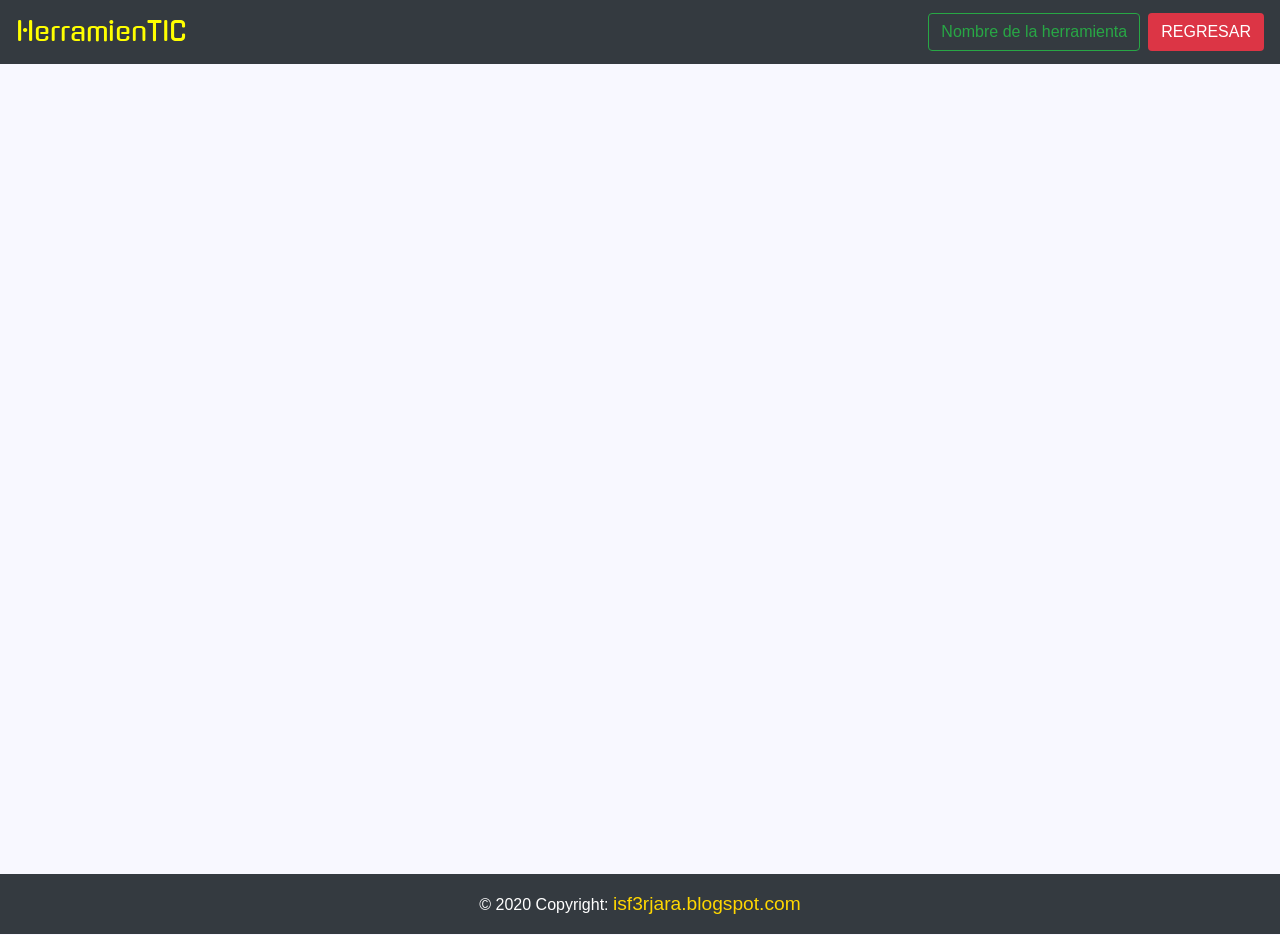
<file: plantilla.html>
<!doctype html>
<html lang="en">
    <head>
        <!-- Required meta tags -->
        <meta charset="utf-8">
        <meta name="viewport" content="width=device-width, initial-scale=1, shrink-to-fit=no">

        <!-- Bootstrap CSS -->
        <link rel="stylesheet" href="https://stackpath.bootstrapcdn.com/bootstrap/4.3.1/css/bootstrap.min.css" integrity="sha384-ggOyR0iXCbMQv3Xipma34MD+dH/1fQ784/j6cY/iJTQUOhcWr7x9JvoRxT2MZw1T" crossorigin="anonymous">
        
        <!--SWEETALERT CSS-->
        <link rel="stylesheet" href="../css/sweetalert.css">

        <!-- Main CCS-->
        <link rel="stylesheet" href="../css/main.css">

        <title>HerramienTIC</title>
    </head>

    <body>
        
        <!-- INICIO DE NAV HERRAMIENTIC -->
        <nav class="navbar bg-dark text-white">
            <a class="navbar-brand">HerramienTIC</a>
            
            <div class="form-inline">
                <button class="btn ml-2 btn-outline-success" > 
                    Nombre de la herramienta
                </button>

                <button class="btn ml-2 bg-danger text-white" id="returnBtn">
                    REGRESAR
                </button>
            </div>               
        </nav>
        <!-- FIN DE NAV HERRAMIENTIC -->

         <!-- CONTENIDO PRINCIPAL -->
         <div class="container content-main">
            
        </div>
        <!-- FIN DEL CONTENIDO PRINCIPAL -->


        <!-- INICIO DEL FOOTER -->
        <footer class="page-footer  bg-dark text-white">
            <div class="footer-copyright font-small py-3  text-center"> 
                © 2020 Copyright:
                <a href="https://isf3rjara.blogspot.com/" target="_blank">
                    isf3rjara.blogspot.com
                </a>
            </div>
        </footer>
        <!-- FIN  DEL FOOTER -->


        <!-- JavaScript -->

        <!-- jQuery -->
        <script src="https://code.jquery.com/jquery-3.3.1.slim.min.js" integrity="sha384-q8i/X+965DzO0rT7abK41JStQIAqVgRVzpbzo5smXKp4YfRvH+8abtTE1Pi6jizo" crossorigin="anonymous"></script>

        <!-- Popper JS -->
        <script src="https://cdnjs.cloudflare.com/ajax/libs/popper.js/1.14.7/umd/popper.min.js" integrity="sha384-UO2eT0CpHqdSJQ6hJty5KVphtPhzWj9WO1clHTMGa3JDZwrnQq4sF86dIHNDz0W1" crossorigin="anonymous"></script>

        <!-- Boostrap JS-->
        <script src="https://stackpath.bootstrapcdn.com/bootstrap/4.3.1/js/bootstrap.min.js" integrity="sha384-JjSmVgyd0p3pXB1rRibZUAYoIIy6OrQ6VrjIEaFf/nJGzIxFDsf4x0xIM+B07jRM" crossorigin="anonymous"></script>

        <!--SWEET ALERT JS-->
        <script src="../js/sweetalert.js"></script>

        <!-- Main JS-->
        <script src="../js/main.js"></script>

    </body>
</html>
</file>
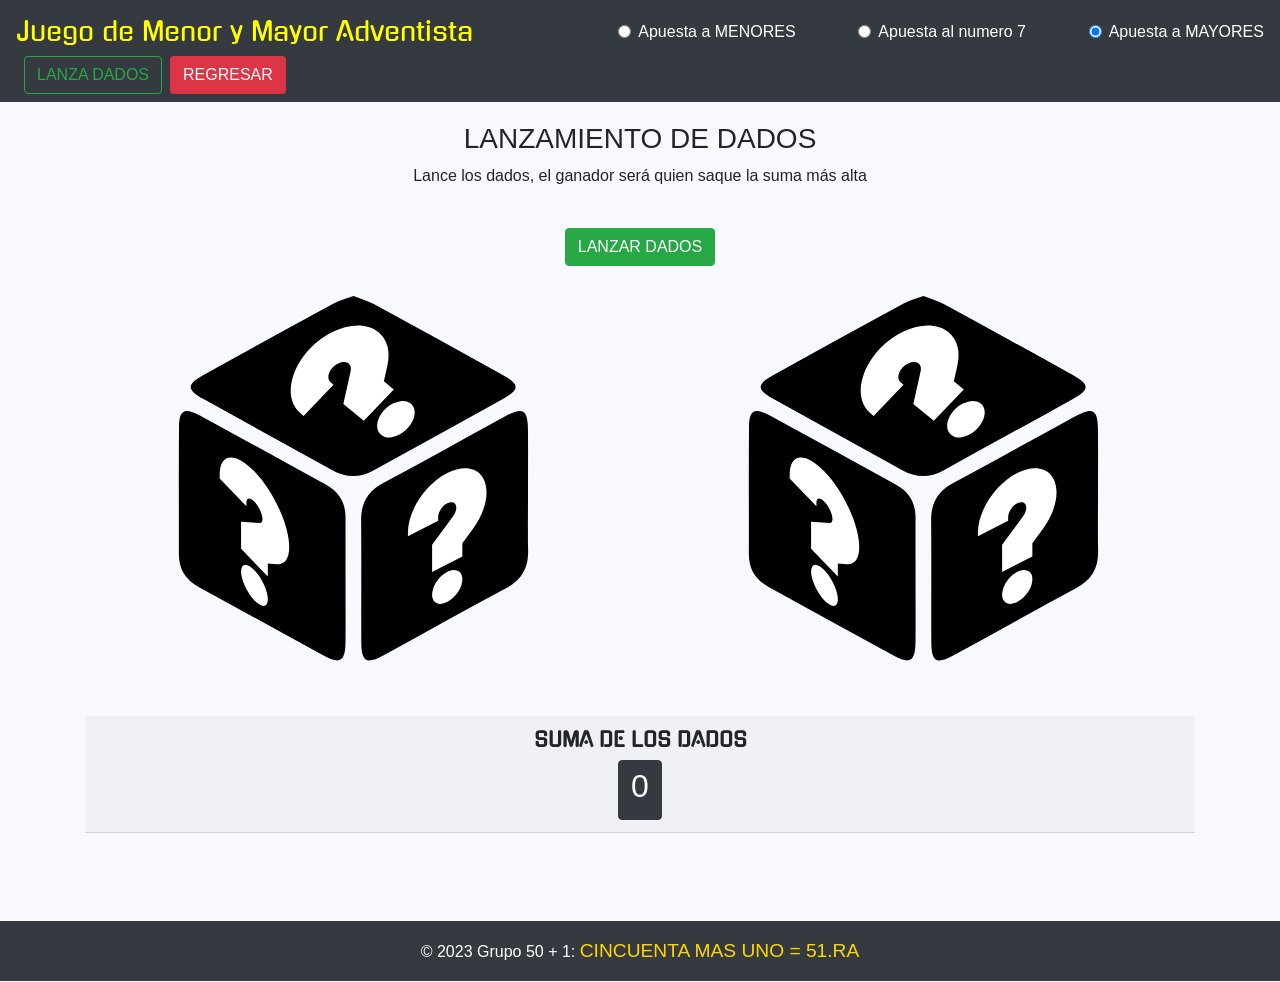
<file: main/dados.html>
<!doctype html>
<html lang="en">
    <head>
        <!-- Required meta tags -->
        <meta charset="utf-8">
        <meta name="viewport" content="width=device-width, initial-scale=1, shrink-to-fit=no">

        <!-- Bootstrap CSS -->
        <link rel="stylesheet" href="https://stackpath.bootstrapcdn.com/bootstrap/4.3.1/css/bootstrap.min.css" integrity="sha384-ggOyR0iXCbMQv3Xipma34MD+dH/1fQ784/j6cY/iJTQUOhcWr7x9JvoRxT2MZw1T" crossorigin="anonymous">
        
        <!--SWEETALERT CSS-->
        <link rel="stylesheet" href="../css/sweetalert.css">

        <!-- Main CCS-->
        <link rel="stylesheet" href="../css/main.css">

        <link rel="stylesheet" href="../css/dados.css">

        <title>La casa Gana</title>
    </head>

    <body>
        
        <!-- INICIO DE NAV HERRAMIENTIC -->
        <nav class="navbar bg-dark text-white">
            <a class="navbar-brand">Juego de Menor y Mayor Adventista</a>
            <div class="form-check">                
              </div>
              <div class="form-check">
                <input class="form-check-input" type="radio" name="flexRadioDefault" id="flexRadioDefault1">
                <label class="form-check-label" for="flexRadioDefault1">
                  Apuesta a MENORES
                </label>
              </div>
              <div class="form-check">
                <input class="form-check-input" type="radio" name="flexRadioDefault" id="flexRadioDefault2" checked>
                <label class="form-check-label" for="flexRadioDefault2">
                  Apuesta al numero 7 
                </label>
              </div>
              <div class="form-check">
                <input class="form-check-input" type="radio" name="flexRadioDefault" id="flexRadioDefault2" checked>
                <label class="form-check-label" for="flexRadioDefault2">
                  Apuesta a MAYORES
                </label>
              </div>
            
            <div class="form-inline">
                <button class="btn ml-2 btn-outline-success" > 
                    LANZA DADOS
                </button>

                <button class="btn ml-2 bg-danger text-white" id="returnBtn">
                    REGRESAR
                </button>
            </div>               
        </nav>
        <!-- FIN DE NAV HERRAMIENTIC -->

         <!-- CONTENIDO PRINCIPAL -->
         <div class="container content-main">
            <div class="row justify-content-center text-center">
                <div class="col-12 ">
                    <h3>LANZAMIENTO DE DADOS</h3>                
                </div>
                
                <div class="col-12">
                    <p>Lance los dados, el ganador será quien saque la suma más alta</p>
                </div>
            </div>
            
            <div class="row justify-content-center text-center my-4">
                <button class="btn btn-success" onclick="lanzardados()">
                    LANZAR DADOS
                </button>
            </div>
            <div class="row">
                <div class="col-6 text-center">
                    <img src="./../img/dados/rand.svg" class="dado" id="ImgDado1">
                </div>
                <div class="col-6 text-center">
                    <img src="./../img/dados/rand.svg" class="dado" id="ImgDado2">
                </div>
            </div>

            <div class="row">
                <div class="col-12 text-center">
                    <div class="card-header my-5">
                        <h5><b>SUMA DE LOS DADOS</b></h5>
                        <button class="btn btn-dark white-text">
                            <h2 id="SumaDados">0</h2>
                        </button>
                    </div>
                </div>
            </div>

        </div>
        <!-- FIN DEL CONTENIDO PRINCIPAL -->


        <!-- INICIO DEL FOOTER -->
        <footer class="page-footer  bg-dark text-white">
            <div class="footer-copyright font-small py-3  text-center"> 
                © 2023 Grupo 50 + 1:
                <a href="https://isf3rjara.blogspot.com/" target="_blank">
                      CINCUENTA MAS UNO = 51.RA
                </a>
            </div>
        </footer>
        <!-- FIN  DEL FOOTER -->


        <!-- JavaScript -->

        <!-- jQuery 3.1.0 -->
        <script src="https://code.jquery.com/jquery-3.1.0.js"></script>

        
        <!-- Popper JS -->
        <script src="https://cdnjs.cloudflare.com/ajax/libs/popper.js/1.14.7/umd/popper.min.js" integrity="sha384-UO2eT0CpHqdSJQ6hJty5KVphtPhzWj9WO1clHTMGa3JDZwrnQq4sF86dIHNDz0W1" crossorigin="anonymous"></script>

        <!-- Boostrap JS-->
        <script src="https://stackpath.bootstrapcdn.com/bootstrap/4.3.1/js/bootstrap.min.js" integrity="sha384-JjSmVgyd0p3pXB1rRibZUAYoIIy6OrQ6VrjIEaFf/nJGzIxFDsf4x0xIM+B07jRM" crossorigin="anonymous"></script>

        <!--SWEET ALERT JS-->
        <script src="../js/sweetalert.js"></script>

        <!-- Main JS-->
        <script src="../js/main.js"></script>

        <script src="../js/dados.js"></script>

    </body>
</html>

<!--<div>
    <input class="form-check-input" type="radio" name="flexRadioDefault" id="flexRadioDefault1">
    <label class="form-check-label" for="flexRadioDefault1">
      Menor
    </label>
  </div>
  <div class="form-check">
    <input class="form-check-input" type="radio" name="flexRadioDefault" id="flexRadioDefault2" checked>
    <label class="form-check-label" for="flexRadioDefault2">
      Casa
      <div class="form-check">
        <input class="form-check-input" type="radio" name="flexRadioDefault" id="flexRadioDefault2" checked>
        <label class="form-check-label" for="flexRadioDefault2">
          Mayor
    </label>
</div>!-->
</file>
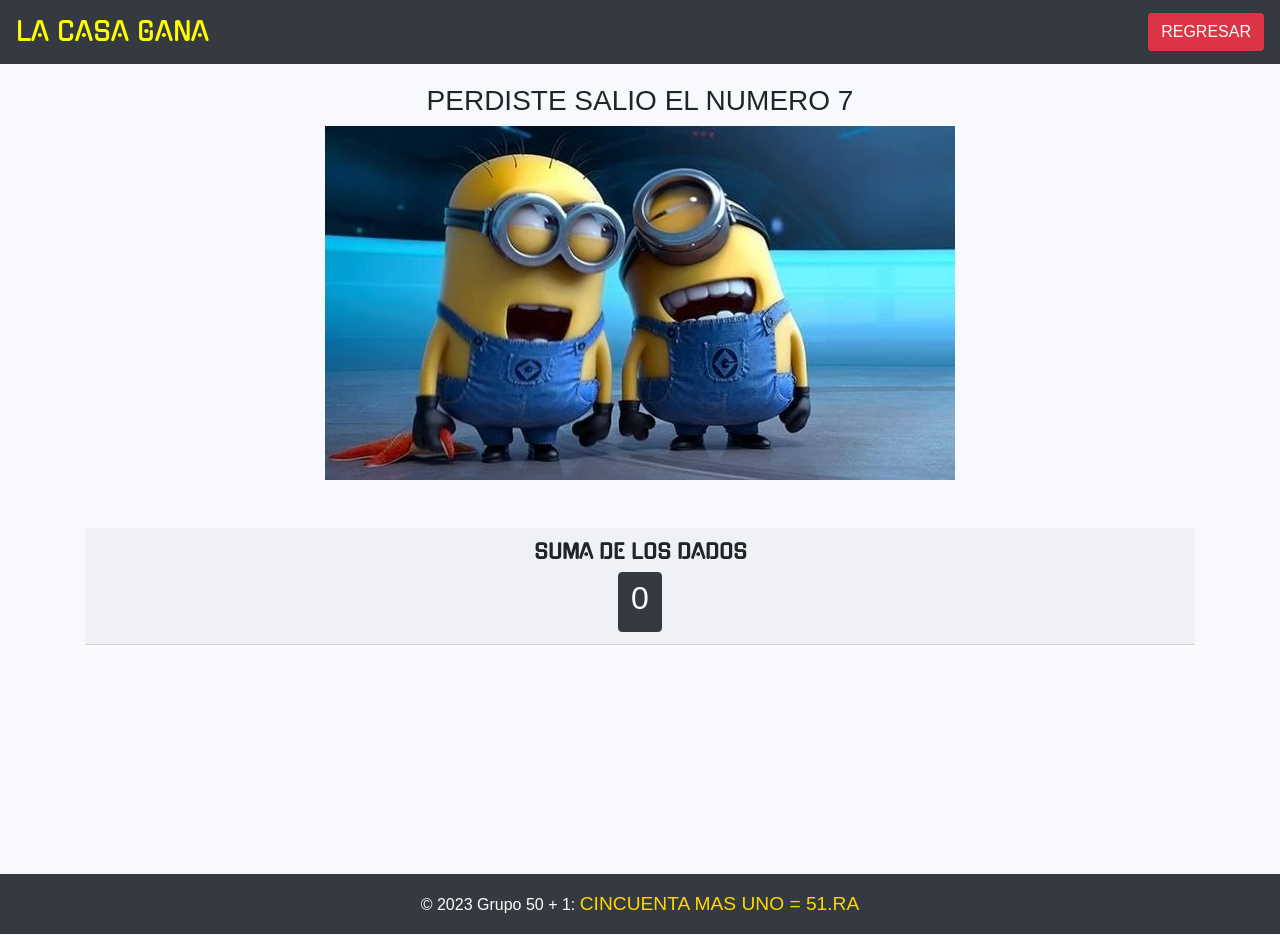
<file: main/dados1.html>
<!doctype html>
<html lang="en">
    <head>
        <!-- Required meta tags -->
        <meta charset="utf-8">
        <meta name="viewport" content="width=device-width, initial-scale=1, shrink-to-fit=no">

        <!-- Bootstrap CSS -->
        <link rel="stylesheet" href="https://stackpath.bootstrapcdn.com/bootstrap/4.3.1/css/bootstrap.min.css" integrity="sha384-ggOyR0iXCbMQv3Xipma34MD+dH/1fQ784/j6cY/iJTQUOhcWr7x9JvoRxT2MZw1T" crossorigin="anonymous">
        
        <!--SWEETALERT CSS-->
        <link rel="stylesheet" href="../css/sweetalert.css">

        <!-- Main CCS-->
        <link rel="stylesheet" href="../css/main.css">

        <link rel="stylesheet" href="../css/dados.css">

        <title>La casa Gana</title>
    </head>

    <body>
        
        <!-- INICIO DE NAV HERRAMIENTIC -->
        <nav class="navbar bg-dark text-white">
            <a class="navbar-brand">LA CASA GANA</a>
            <div class="form-check">
                
              </div>
            
            

                <button class="btn ml-2 bg-danger text-white" id="returnBtn">
                  REGRESAR
                </button>
            </div>               
        </nav>
        <!-- FIN DE NAV HERRAMIENTIC -->

         <!-- CONTENIDO PRINCIPAL -->
         <div class="container content-main">
            <div class="row justify-content-center text-center">
                <div class="col-12 ">
                    <h3>PERDISTE SALIO EL NUMERO 7</h3> 
                    <img src="./../img/minion.jpg" >               
                </div>
            </div>
            
            
            <div class="row">
                <div class="col-12 text-center">
                    <div class="card-header my-5">
                        <h5><b>SUMA DE LOS DADOS</b></h5>
                        <button class="btn btn-dark white-text">
                            <h2 id="SumaDados">0</h2>
                        </button>
                    </div>
                </div>
            </div>

            

        </div>
        <!-- FIN DEL CONTENIDO PRINCIPAL -->


        <!-- INICIO DEL FOOTER -->
        <footer class="page-footer  bg-dark text-white">
            <div class="footer-copyright font-small py-3  text-center"> 
                © 2023 Grupo 50 + 1:
                <a href="https://isf3rjara.blogspot.com/" target="_blank">
                      CINCUENTA MAS UNO = 51.RA
                </a>
            </div>
        </footer>
        <!-- FIN  DEL FOOTER -->


        <!-- JavaScript -->

        <!-- jQuery 3.1.0 -->
        <script src="https://code.jquery.com/jquery-3.1.0.js"></script>

        
        <!-- Popper JS -->
        <script src="https://cdnjs.cloudflare.com/ajax/libs/popper.js/1.14.7/umd/popper.min.js" integrity="sha384-UO2eT0CpHqdSJQ6hJty5KVphtPhzWj9WO1clHTMGa3JDZwrnQq4sF86dIHNDz0W1" crossorigin="anonymous"></script>

        <!-- Boostrap JS-->
        <script src="https://stackpath.bootstrapcdn.com/bootstrap/4.3.1/js/bootstrap.min.js" integrity="sha384-JjSmVgyd0p3pXB1rRibZUAYoIIy6OrQ6VrjIEaFf/nJGzIxFDsf4x0xIM+B07jRM" crossorigin="anonymous"></script>

        <!--SWEET ALERT JS-->
        <script src="../js/sweetalert.js"></script>

        <!-- Main JS-->
        <script src="../js/main.js"></script>

        <script src="../js/dados.js"></script>

    </body>
</html>

<!--<div>
    <input class="form-check-input" type="radio" name="flexRadioDefault" id="flexRadioDefault1">
    <label class="form-check-label" for="flexRadioDefault1">
      Menor
    </label>
  </div>
  <div class="form-check">
    <input class="form-check-input" type="radio" name="flexRadioDefault" id="flexRadioDefault2" checked>
    <label class="form-check-label" for="flexRadioDefault2">
      Casa
      <div class="form-check">
        <input class="form-check-input" type="radio" name="flexRadioDefault" id="flexRadioDefault2" checked>
        <label class="form-check-label" for="flexRadioDefault2">
          Mayor
    </label>
</div>!-->
</file>
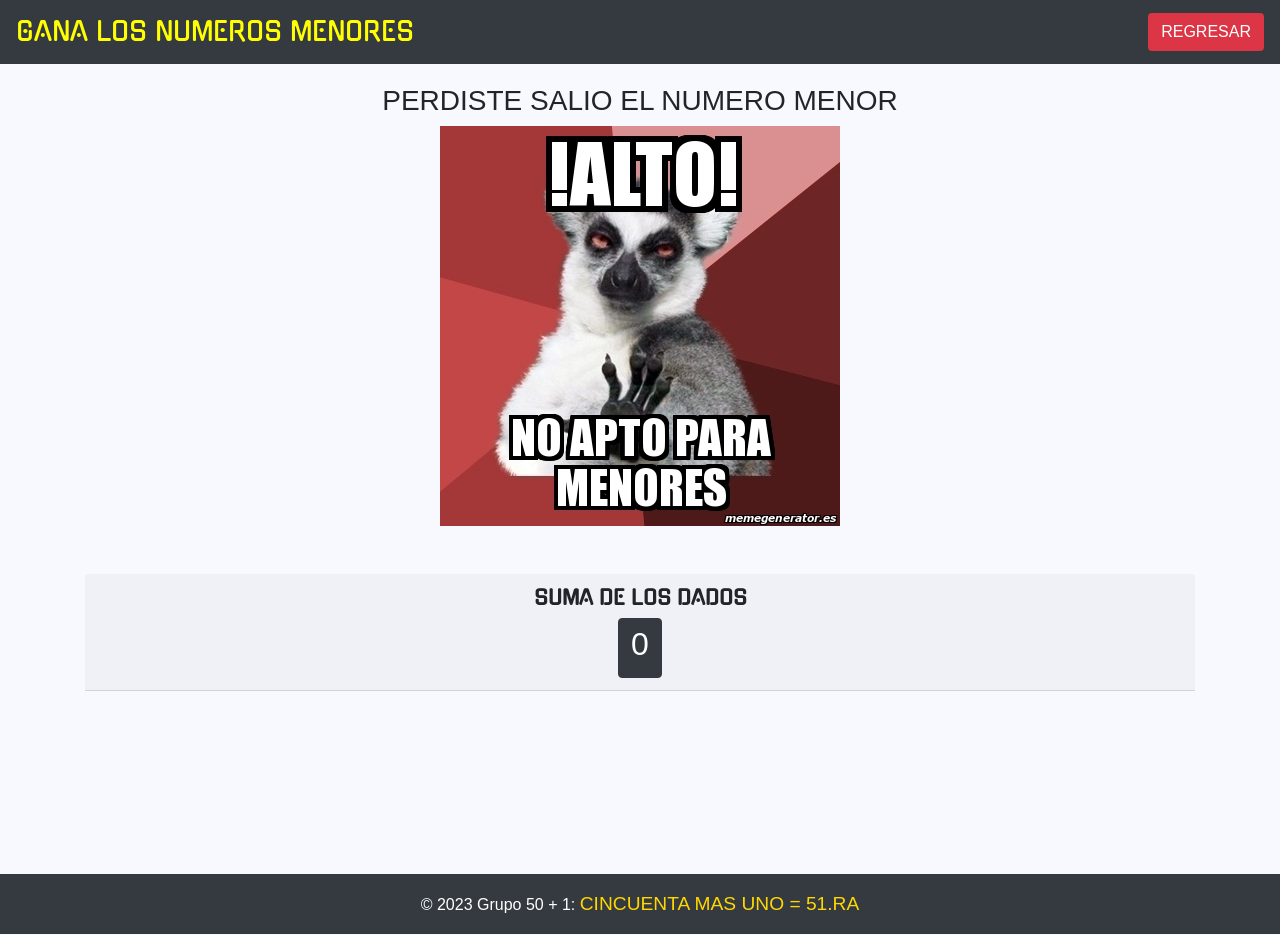
<file: main/dados2.html>
<!doctype html>
<html lang="en">
    <head>
        <!-- Required meta tags -->
        <meta charset="utf-8">
        <meta name="viewport" content="width=device-width, initial-scale=1, shrink-to-fit=no">

        <!-- Bootstrap CSS -->
        <link rel="stylesheet" href="https://stackpath.bootstrapcdn.com/bootstrap/4.3.1/css/bootstrap.min.css" integrity="sha384-ggOyR0iXCbMQv3Xipma34MD+dH/1fQ784/j6cY/iJTQUOhcWr7x9JvoRxT2MZw1T" crossorigin="anonymous">
        
        <!--SWEETALERT CSS-->
        <link rel="stylesheet" href="../css/sweetalert.css">

        <!-- Main CCS-->
        <link rel="stylesheet" href="../css/main.css">

        <link rel="stylesheet" href="../css/dados.css">

        <title>GANA LOS NUMEROS MENORES</title>
    </head>

    <body>
        
        <!-- INICIO DE NAV HERRAMIENTIC -->
        <nav class="navbar bg-dark text-white">
            <a class="navbar-brand">GANA LOS NUMEROS MENORES</a>
            <div class="form-check">
                
              </div>
            
            

                <button class="btn ml-2 bg-danger text-white" id="returnBtn">
                  REGRESAR
                </button>
            </div>               
        </nav>
        <!-- FIN DE NAV HERRAMIENTIC -->

         <!-- CONTENIDO PRINCIPAL -->
         <div class="container content-main">
            <div class="row justify-content-center text-center">
                <div class="col-12 ">
                    <h3>PERDISTE SALIO EL NUMERO MENOR</h3> 
                    <img src="./../img/menor.jpg" >               
                </div>
            </div>
            
            
            <div class="row">
              <div class="col-12 text-center">
                  <div class="card-header my-5">
                      <h5><b>SUMA DE LOS DADOS</b></h5>
                      <button class="btn btn-dark white-text">
                          <h2 id="SumaDados">0</h2>
                      </button>
                  </div>
              </div>
          </div>

            

        </div>
        <!-- FIN DEL CONTENIDO PRINCIPAL -->


        <!-- INICIO DEL FOOTER -->
        <footer class="page-footer  bg-dark text-white">
            <div class="footer-copyright font-small py-3  text-center"> 
                © 2023 Grupo 50 + 1:
                <a href="https://isf3rjara.blogspot.com/" target="_blank">
                      CINCUENTA MAS UNO = 51.RA
                </a>
            </div>
        </footer>
        <!-- FIN  DEL FOOTER -->


        <!-- JavaScript -->

        <!-- jQuery 3.1.0 -->
        <script src="https://code.jquery.com/jquery-3.1.0.js"></script>

        
        <!-- Popper JS -->
        <script src="https://cdnjs.cloudflare.com/ajax/libs/popper.js/1.14.7/umd/popper.min.js" integrity="sha384-UO2eT0CpHqdSJQ6hJty5KVphtPhzWj9WO1clHTMGa3JDZwrnQq4sF86dIHNDz0W1" crossorigin="anonymous"></script>

        <!-- Boostrap JS-->
        <script src="https://stackpath.bootstrapcdn.com/bootstrap/4.3.1/js/bootstrap.min.js" integrity="sha384-JjSmVgyd0p3pXB1rRibZUAYoIIy6OrQ6VrjIEaFf/nJGzIxFDsf4x0xIM+B07jRM" crossorigin="anonymous"></script>

        <!--SWEET ALERT JS-->
        <script src="../js/sweetalert.js"></script>

        <!-- Main JS-->
        <script src="../js/main.js"></script>

        <script src="../js/dados.js"></script>

    </body>
</html>

<!--<div>
    <input class="form-check-input" type="radio" name="flexRadioDefault" id="flexRadioDefault1">
    <label class="form-check-label" for="flexRadioDefault1">
      Menor
    </label>
  </div>
  <div class="form-check">
    <input class="form-check-input" type="radio" name="flexRadioDefault" id="flexRadioDefault2" checked>
    <label class="form-check-label" for="flexRadioDefault2">
      Casa
      <div class="form-check">
        <input class="form-check-input" type="radio" name="flexRadioDefault" id="flexRadioDefault2" checked>
        <label class="form-check-label" for="flexRadioDefault2">
          Mayor
    </label>
</div>!-->
</file>
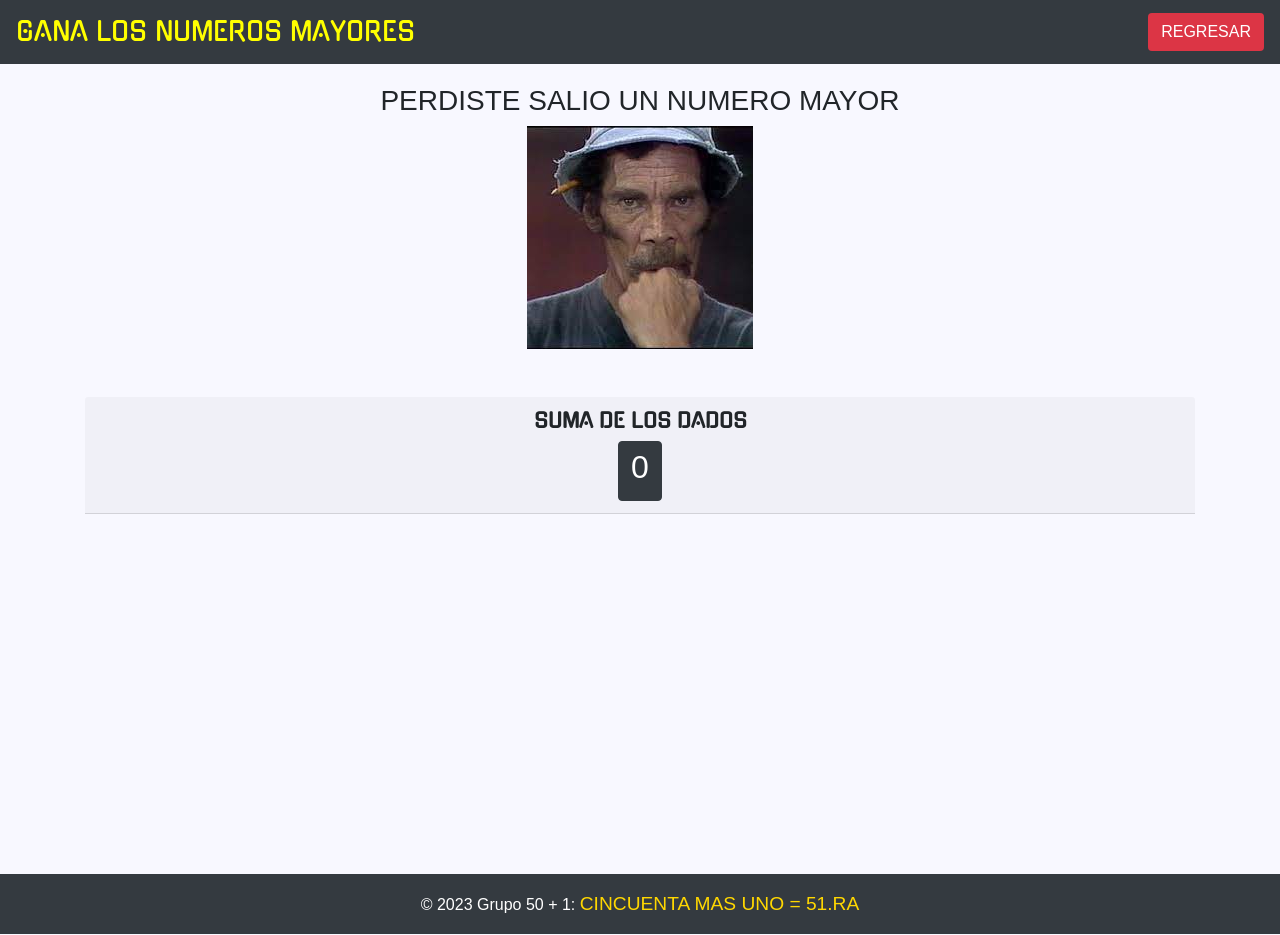
<file: main/dados3.html>
<!doctype html>
<html lang="en">
    <head>
        <!-- Required meta tags -->
        <meta charset="utf-8">
        <meta name="viewport" content="width=device-width, initial-scale=1, shrink-to-fit=no">

        <!-- Bootstrap CSS -->
        <link rel="stylesheet" href="https://stackpath.bootstrapcdn.com/bootstrap/4.3.1/css/bootstrap.min.css" integrity="sha384-ggOyR0iXCbMQv3Xipma34MD+dH/1fQ784/j6cY/iJTQUOhcWr7x9JvoRxT2MZw1T" crossorigin="anonymous">
        
        <!--SWEETALERT CSS-->
        <link rel="stylesheet" href="../css/sweetalert.css">

        <!-- Main CCS-->
        <link rel="stylesheet" href="../css/main.css">

        <link rel="stylesheet" href="../css/dados.css">

        <title>GANA LOS NUMEROS MAYORES</title>
    </head>

    <body>
        
        <!-- INICIO DE NAV HERRAMIENTIC -->
        <nav class="navbar bg-dark text-white">
            <a class="navbar-brand">GANA LOS NUMEROS MAYORES</a>
            <div class="form-check">
                
              </div>
            
            

                <button class="btn ml-2 bg-danger text-white" id="returnBtn">
                  REGRESAR
                </button>
            </div>               
        </nav>
        <!-- FIN DE NAV HERRAMIENTIC -->

         <!-- CONTENIDO PRINCIPAL -->
         <div class="container content-main">
            <div class="row justify-content-center text-center">
                <div class="col-12 ">
                    <h3>PERDISTE SALIO UN NUMERO MAYOR</h3> 
                    <img src="./../img/mayores.jpeg" >               
                </div>
            </div>
            
            
            <div class="row">
              <div class="col-12 text-center">
                  <div class="card-header my-5">
                      <h5><b>SUMA DE LOS DADOS</b></h5>
                      <button class="btn btn-dark white-text">
                          <h2 id="SumaDados">0</h2>
                      </button>
                  </div>
              </div>
          </div>

            

        </div>
        <!-- FIN DEL CONTENIDO PRINCIPAL -->


        <!-- INICIO DEL FOOTER -->
        <footer class="page-footer  bg-dark text-white">
            <div class="footer-copyright font-small py-3  text-center"> 
                © 2023 Grupo 50 + 1:
                <a href="https://isf3rjara.blogspot.com/" target="_blank">
                      CINCUENTA MAS UNO = 51.RA
                </a>
            </div>
        </footer>
        <!-- FIN  DEL FOOTER -->


        <!-- JavaScript -->

        <!-- jQuery 3.1.0 -->
        <script src="https://code.jquery.com/jquery-3.1.0.js"></script>

        
        <!-- Popper JS -->
        <script src="https://cdnjs.cloudflare.com/ajax/libs/popper.js/1.14.7/umd/popper.min.js" integrity="sha384-UO2eT0CpHqdSJQ6hJty5KVphtPhzWj9WO1clHTMGa3JDZwrnQq4sF86dIHNDz0W1" crossorigin="anonymous"></script>

        <!-- Boostrap JS-->
        <script src="https://stackpath.bootstrapcdn.com/bootstrap/4.3.1/js/bootstrap.min.js" integrity="sha384-JjSmVgyd0p3pXB1rRibZUAYoIIy6OrQ6VrjIEaFf/nJGzIxFDsf4x0xIM+B07jRM" crossorigin="anonymous"></script>

        <!--SWEET ALERT JS-->
        <script src="../js/sweetalert.js"></script>

        <!-- Main JS-->
        <script src="../js/main.js"></script>

        <script src="../js/dados.js"></script>

    </body>
</html>

<!--<div>
    <input class="form-check-input" type="radio" name="flexRadioDefault" id="flexRadioDefault1">
    <label class="form-check-label" for="flexRadioDefault1">
      Menor
    </label>
  </div>
  <div class="form-check">
    <input class="form-check-input" type="radio" name="flexRadioDefault" id="flexRadioDefault2" checked>
    <label class="form-check-label" for="flexRadioDefault2">
      Casa
      <div class="form-check">
        <input class="form-check-input" type="radio" name="flexRadioDefault" id="flexRadioDefault2" checked>
        <label class="form-check-label" for="flexRadioDefault2">
          Mayor
    </label>
</div>!-->
</file>
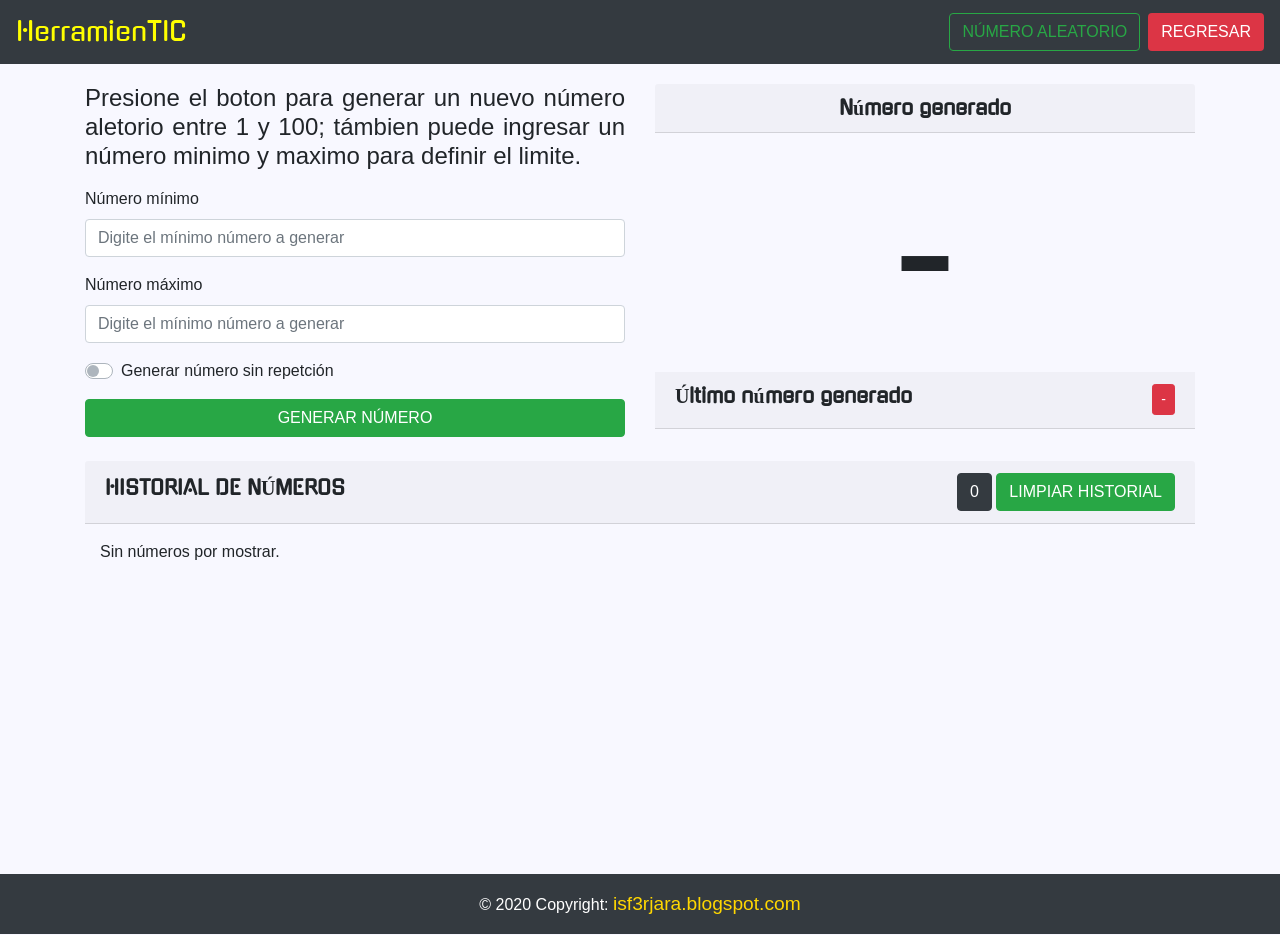
<file: main/num-aleatorio.html>
<!doctype html>
<html lang="en">
    <head>
        <!-- Required meta tags -->
        <meta charset="utf-8">
        <meta name="viewport" content="width=device-width, initial-scale=1, shrink-to-fit=no">

        <!-- Bootstrap CSS -->
        <link rel="stylesheet" href="https://stackpath.bootstrapcdn.com/bootstrap/4.3.1/css/bootstrap.min.css" integrity="sha384-ggOyR0iXCbMQv3Xipma34MD+dH/1fQ784/j6cY/iJTQUOhcWr7x9JvoRxT2MZw1T" crossorigin="anonymous">

        <!--SWEETALERT CSS-->
        <link rel="stylesheet" href="../css/sweetalert.css">
        
        <!-- Main CCS-->
        <link rel="stylesheet" href="../css/main.css">
        <link rel="stylesheet" href="../css/num-aleatorio.css">

        <title>HerramienTIC | Aleatorio</title>
    </head>

    <body>        
        <!-- INICIO DE NAV HERRAMIENTIC -->
        <nav class="navbar bg-dark text-white">
            <a class="navbar-brand">HerramienTIC</a>
            
            <div class="form-inline">
                <button class="btn ml-2 btn-outline-success" > 
                    NÚMERO ALEATORIO
                </button>

                <button class="btn ml-2 bg-danger text-white" id="returnBtn">
                    REGRESAR
                </button>
            </div>   

        </nav>
        <!-- FIN DE NAV HERRAMIENTIC -->

        <!-- CONTENIDO PRINCIPAL -->
        <div class="container content-main">
                    
            <div class="row justify-content-center">
                <div class="col-sm-12 col-md-6">
                    <h4 class="text-justify">
                        Presione el boton para generar un nuevo número aletorio entre 1 y 100; támbien puede ingresar un número minimo y maximo para definir el limite.
                    </h4>
                    <div class="mt-3">
                        <form id="FormAleatorio">

                            <div class="form-group">
                                <label for="MinInput">Número mínimo</label>
                                <input type="text" class="form-control" id="MinInput" aria-describedby="emailHelp" onkeypress="return soloNumeros(event); " placeholder="Digite el mínimo número a generar">                          
                            </div>

                            <div class="form-group">
                                <label for="MaxInput">Número máximo</label>
                                <input type="text" class="form-control" id="MaxInput" aria-describedby="emailHelp" onkeypress="return soloNumeros(event); " placeholder="Digite el mínimo número a generar" >                          
                            </div>

                            <div class="custom-control custom-switch form-group form-check">
                                <input type="checkbox" class="custom-control-input" id="SinRepetir">
                                <label class="custom-control-label" for="SinRepetir">Generar número sin repetción</label>
                            </div>                            

                            <button type="submit" class="btn btn-success btn-block">GENERAR NÚMERO</button>

                        </form>
                    </div>
                </div>

                <div class="col-sm-12 col-md-6">
                    
                    <h5 class="card-header text-center">
                        <b>Número generado</b>
                    </h5>
                    
                    <div class="div text-center">
                        <h1 id="NumGen">
                            -
                        </h1>
                    </div>

                    <div class="card-header d-flex justify-content-between align-items-center">
                        <h5><b>Último número generado</b></h5>
                        <button class="btn btn-danger btn-sm" id="HistoialNum" > - </button>
                    </div>
                </div>

                <div class="col-12 col-sm-12 my-4">
                    <div class="card-header d-flex justify-content-between align-items-center ">
                        <h5 class="">
                            <b>HISTORIAL DE NÚMEROS</b>
                        </h5>
                        <div>
                            <button class="btn btn-dark" id="CantHistory">0</button>
                            <button onclick="reset()" class="btn btn-success">LIMPIAR HISTORIAL</button>
                        </div>
                    </div>
                    
                    <div class="container mt-3" id="historial">
                        Sin números por mostrar.
                    </div>
                </div>
            </div>

        </div>
        <!-- FIN DEL CONTENIDO PRINCIPAL -->


        <!-- INICIO DEL FOOTER -->
        <footer class="page-footer  bg-dark text-white">
            <div class="footer-copyright font-small py-3  text-center"> 
                © 2020 Copyright:
                <a href="https://isf3rjara.blogspot.com/" target="_blank">
                    isf3rjara.blogspot.com
                </a>
            </div>
        </footer>
        <!-- FIN  DEL FOOTER -->


        <!-- JavaScript -->

        <!-- jQuery -->
        <script src="https://code.jquery.com/jquery-3.3.1.slim.min.js" integrity="sha384-q8i/X+965DzO0rT7abK41JStQIAqVgRVzpbzo5smXKp4YfRvH+8abtTE1Pi6jizo" crossorigin="anonymous"></script>

        <!-- Boostrap JS-->
        <script src="https://stackpath.bootstrapcdn.com/bootstrap/4.3.1/js/bootstrap.min.js" integrity="sha384-JjSmVgyd0p3pXB1rRibZUAYoIIy6OrQ6VrjIEaFf/nJGzIxFDsf4x0xIM+B07jRM" crossorigin="anonymous"></script>

        <!-- Popper JS -->
        <script src="https://cdnjs.cloudflare.com/ajax/libs/popper.js/1.14.7/umd/popper.min.js" integrity="sha384-UO2eT0CpHqdSJQ6hJty5KVphtPhzWj9WO1clHTMGa3JDZwrnQq4sF86dIHNDz0W1" crossorigin="anonymous"></script>        

        <!--SWEETALERT JS-->
        <script src="../js/sweetalert.js"></script>

        <!-- Main JS-->
        <script src="../js/main.js"></script>
        <script src="../js/num-aleatorio.js"></script>

    </body>
</html>
</file>
<file: css/sweetalert.css>
.swal2-popup.swal2-toast {
    flex-direction: row;
    align-items: center;
    width: auto;
    padding: 0.625em;
    overflow-y: hidden;
    background: #fff;
    box-shadow: 0 0 0.625em #d9d9d9;
  }
  .swal2-popup.swal2-toast .swal2-header {
    flex-direction: row;
  }
  .swal2-popup.swal2-toast .swal2-title {
    flex-grow: 1;
    justify-content: flex-start;
    margin: 0 0.6em;
    font-size: 1em;
  }
  .swal2-popup.swal2-toast .swal2-footer {
    margin: 0.5em 0 0;
    padding: 0.5em 0 0;
    font-size: 0.8em;
  }
  .swal2-popup.swal2-toast .swal2-close {
    position: static;
    width: 0.8em;
    height: 0.8em;
    line-height: 0.8;
  }
  .swal2-popup.swal2-toast .swal2-content {
    justify-content: flex-start;
    font-size: 1em;
  }
  .swal2-popup.swal2-toast .swal2-icon {
    width: 2em;
    min-width: 2em;
    height: 2em;
    margin: 0;
  }
  .swal2-popup.swal2-toast .swal2-icon .swal2-icon-content {
    display: flex;
    align-items: center;
    font-size: 1.8em;
    font-weight: bold;
  }
  @media all and (-ms-high-contrast: none), (-ms-high-contrast: active) {
    .swal2-popup.swal2-toast .swal2-icon .swal2-icon-content {
      font-size: 0.25em;
    }
  }
  .swal2-popup.swal2-toast .swal2-icon.swal2-success .swal2-success-ring {
    width: 2em;
    height: 2em;
  }
  .swal2-popup.swal2-toast .swal2-icon.swal2-error [class^=swal2-x-mark-line] {
    top: 0.875em;
    width: 1.375em;
  }
  .swal2-popup.swal2-toast .swal2-icon.swal2-error [class^=swal2-x-mark-line][class$=left] {
    left: 0.3125em;
  }
  .swal2-popup.swal2-toast .swal2-icon.swal2-error [class^=swal2-x-mark-line][class$=right] {
    right: 0.3125em;
  }
  .swal2-popup.swal2-toast .swal2-actions {
    flex-basis: auto !important;
    width: auto;
    height: auto;
    margin: 0 0.3125em;
  }
  .swal2-popup.swal2-toast .swal2-styled {
    margin: 0 0.3125em;
    padding: 0.3125em 0.625em;
    font-size: 1em;
  }
  .swal2-popup.swal2-toast .swal2-styled:focus {
    box-shadow: 0 0 0 1px #fff, 0 0 0 3px rgba(50, 100, 150, 0.4);
  }
  .swal2-popup.swal2-toast .swal2-success {
    border-color: #a5dc86;
  }
  .swal2-popup.swal2-toast .swal2-success [class^=swal2-success-circular-line] {
    position: absolute;
    width: 1.6em;
    height: 3em;
    transform: rotate(45deg);
    border-radius: 50%;
  }
  .swal2-popup.swal2-toast .swal2-success [class^=swal2-success-circular-line][class$=left] {
    top: -0.8em;
    left: -0.5em;
    transform: rotate(-45deg);
    transform-origin: 2em 2em;
    border-radius: 4em 0 0 4em;
  }
  .swal2-popup.swal2-toast .swal2-success [class^=swal2-success-circular-line][class$=right] {
    top: -0.25em;
    left: 0.9375em;
    transform-origin: 0 1.5em;
    border-radius: 0 4em 4em 0;
  }
  .swal2-popup.swal2-toast .swal2-success .swal2-success-ring {
    width: 2em;
    height: 2em;
  }
  .swal2-popup.swal2-toast .swal2-success .swal2-success-fix {
    top: 0;
    left: 0.4375em;
    width: 0.4375em;
    height: 2.6875em;
  }
  .swal2-popup.swal2-toast .swal2-success [class^=swal2-success-line] {
    height: 0.3125em;
  }
  .swal2-popup.swal2-toast .swal2-success [class^=swal2-success-line][class$=tip] {
    top: 1.125em;
    left: 0.1875em;
    width: 0.75em;
  }
  .swal2-popup.swal2-toast .swal2-success [class^=swal2-success-line][class$=long] {
    top: 0.9375em;
    right: 0.1875em;
    width: 1.375em;
  }
  .swal2-popup.swal2-toast .swal2-success.swal2-icon-show .swal2-success-line-tip {
    -webkit-animation: swal2-toast-animate-success-line-tip 0.75s;
            animation: swal2-toast-animate-success-line-tip 0.75s;
  }
  .swal2-popup.swal2-toast .swal2-success.swal2-icon-show .swal2-success-line-long {
    -webkit-animation: swal2-toast-animate-success-line-long 0.75s;
            animation: swal2-toast-animate-success-line-long 0.75s;
  }
  .swal2-popup.swal2-toast.swal2-show {
    -webkit-animation: swal2-toast-show 0.5s;
            animation: swal2-toast-show 0.5s;
  }
  .swal2-popup.swal2-toast.swal2-hide {
    -webkit-animation: swal2-toast-hide 0.1s forwards;
            animation: swal2-toast-hide 0.1s forwards;
  }
  
  .swal2-container {
    display: flex;
    position: fixed;
    z-index: 1060;
    top: 0;
    right: 0;
    bottom: 0;
    left: 0;
    flex-direction: row;
    align-items: center;
    justify-content: center;
    padding: 0.625em;
    overflow-x: hidden;
    transition: background-color 0.1s;
    -webkit-overflow-scrolling: touch;
  }
  .swal2-container.swal2-backdrop-show, .swal2-container.swal2-noanimation {
    background: rgba(0, 0, 0, 0.4);
  }
  .swal2-container.swal2-backdrop-hide {
    background: transparent !important;
  }
  .swal2-container.swal2-top {
    align-items: flex-start;
  }
  .swal2-container.swal2-top-start, .swal2-container.swal2-top-left {
    align-items: flex-start;
    justify-content: flex-start;
  }
  .swal2-container.swal2-top-end, .swal2-container.swal2-top-right {
    align-items: flex-start;
    justify-content: flex-end;
  }
  .swal2-container.swal2-center {
    align-items: center;
  }
  .swal2-container.swal2-center-start, .swal2-container.swal2-center-left {
    align-items: center;
    justify-content: flex-start;
  }
  .swal2-container.swal2-center-end, .swal2-container.swal2-center-right {
    align-items: center;
    justify-content: flex-end;
  }
  .swal2-container.swal2-bottom {
    align-items: flex-end;
  }
  .swal2-container.swal2-bottom-start, .swal2-container.swal2-bottom-left {
    align-items: flex-end;
    justify-content: flex-start;
  }
  .swal2-container.swal2-bottom-end, .swal2-container.swal2-bottom-right {
    align-items: flex-end;
    justify-content: flex-end;
  }
  .swal2-container.swal2-bottom > :first-child, .swal2-container.swal2-bottom-start > :first-child, .swal2-container.swal2-bottom-left > :first-child, .swal2-container.swal2-bottom-end > :first-child, .swal2-container.swal2-bottom-right > :first-child {
    margin-top: auto;
  }
  .swal2-container.swal2-grow-fullscreen > .swal2-modal {
    display: flex !important;
    flex: 1;
    align-self: stretch;
    justify-content: center;
  }
  .swal2-container.swal2-grow-row > .swal2-modal {
    display: flex !important;
    flex: 1;
    align-content: center;
    justify-content: center;
  }
  .swal2-container.swal2-grow-column {
    flex: 1;
    flex-direction: column;
  }
  .swal2-container.swal2-grow-column.swal2-top, .swal2-container.swal2-grow-column.swal2-center, .swal2-container.swal2-grow-column.swal2-bottom {
    align-items: center;
  }
  .swal2-container.swal2-grow-column.swal2-top-start, .swal2-container.swal2-grow-column.swal2-center-start, .swal2-container.swal2-grow-column.swal2-bottom-start, .swal2-container.swal2-grow-column.swal2-top-left, .swal2-container.swal2-grow-column.swal2-center-left, .swal2-container.swal2-grow-column.swal2-bottom-left {
    align-items: flex-start;
  }
  .swal2-container.swal2-grow-column.swal2-top-end, .swal2-container.swal2-grow-column.swal2-center-end, .swal2-container.swal2-grow-column.swal2-bottom-end, .swal2-container.swal2-grow-column.swal2-top-right, .swal2-container.swal2-grow-column.swal2-center-right, .swal2-container.swal2-grow-column.swal2-bottom-right {
    align-items: flex-end;
  }
  .swal2-container.swal2-grow-column > .swal2-modal {
    display: flex !important;
    flex: 1;
    align-content: center;
    justify-content: center;
  }
  .swal2-container.swal2-no-transition {
    transition: none !important;
  }
  .swal2-container:not(.swal2-top):not(.swal2-top-start):not(.swal2-top-end):not(.swal2-top-left):not(.swal2-top-right):not(.swal2-center-start):not(.swal2-center-end):not(.swal2-center-left):not(.swal2-center-right):not(.swal2-bottom):not(.swal2-bottom-start):not(.swal2-bottom-end):not(.swal2-bottom-left):not(.swal2-bottom-right):not(.swal2-grow-fullscreen) > .swal2-modal {
    margin: auto;
  }
  @media all and (-ms-high-contrast: none), (-ms-high-contrast: active) {
    .swal2-container .swal2-modal {
      margin: 0 !important;
    }
  }
  
  .swal2-popup {
    display: none;
    position: relative;
    box-sizing: border-box;
    flex-direction: column;
    justify-content: center;
    width: 32em;
    max-width: 100%;
    padding: 1.25em;
    border: none;
    border-radius: 0.3125em;
    background: #fff;
    font-family: inherit;
    font-size: 1rem;
  }
  .swal2-popup:focus {
    outline: none;
  }
  .swal2-popup.swal2-loading {
    overflow-y: hidden;
  }
  
  .swal2-header {
    display: flex;
    flex-direction: column;
    align-items: center;
  }
  
  .swal2-title {
    position: relative;
    max-width: 100%;
    margin: 0 0 0.4em;
    padding: 0;
    color: #595959;
    font-size: 1.875em;
    font-weight: 600;
    text-align: center;
    text-transform: none;
    word-wrap: break-word;
  }
  
  .swal2-actions {
    display: flex;
    z-index: 1;
    flex-wrap: wrap;
    align-items: center;
    justify-content: center;
    width: 100%;
    margin: 1.25em auto 0;
  }
  .swal2-actions:not(.swal2-loading) .swal2-styled[disabled] {
    opacity: 0.4;
  }
  .swal2-actions:not(.swal2-loading) .swal2-styled:hover {
    background-image: linear-gradient(rgba(0, 0, 0, 0.1), rgba(0, 0, 0, 0.1));
  }
  .swal2-actions:not(.swal2-loading) .swal2-styled:active {
    background-image: linear-gradient(rgba(0, 0, 0, 0.2), rgba(0, 0, 0, 0.2));
  }
  .swal2-actions.swal2-loading .swal2-styled.swal2-confirm {
    box-sizing: border-box;
    width: 2.5em;
    height: 2.5em;
    margin: 0.46875em;
    padding: 0;
    -webkit-animation: swal2-rotate-loading 1.5s linear 0s infinite normal;
            animation: swal2-rotate-loading 1.5s linear 0s infinite normal;
    border: 0.25em solid transparent;
    border-radius: 100%;
    border-color: transparent;
    background-color: transparent !important;
    color: transparent !important;
    cursor: default;
    -webkit-user-select: none;
       -moz-user-select: none;
        -ms-user-select: none;
            user-select: none;
  }
  .swal2-actions.swal2-loading .swal2-styled.swal2-cancel {
    margin-right: 30px;
    margin-left: 30px;
  }
  .swal2-actions.swal2-loading :not(.swal2-styled).swal2-confirm::after {
    content: "";
    display: inline-block;
    width: 15px;
    height: 15px;
    margin-left: 5px;
    -webkit-animation: swal2-rotate-loading 1.5s linear 0s infinite normal;
            animation: swal2-rotate-loading 1.5s linear 0s infinite normal;
    border: 3px solid #999999;
    border-radius: 50%;
    border-right-color: transparent;
    box-shadow: 1px 1px 1px #fff;
  }
  
  .swal2-styled {
    margin: 0.3125em;
    padding: 0.625em 2em;
    box-shadow: none;
    font-weight: 500;
  }
  .swal2-styled:not([disabled]) {
    cursor: pointer;
  }
  .swal2-styled.swal2-confirm {
    border: 0;
    border-radius: 0.25em;
    background: initial;
    background-color: #3085d6;
    color: #fff;
    font-size: 1.0625em;
  }
  .swal2-styled.swal2-cancel {
    border: 0;
    border-radius: 0.25em;
    background: initial;
    background-color: #aaa;
    color: #fff;
    font-size: 1.0625em;
  }
  .swal2-styled:focus {
    outline: none;
    box-shadow: 0 0 0 1px #fff, 0 0 0 3px rgba(50, 100, 150, 0.4);
  }
  .swal2-styled::-moz-focus-inner {
    border: 0;
  }
  
  .swal2-footer {
    justify-content: center;
    margin: 1.25em 0 0;
    padding: 1em 0 0;
    border-top: 1px solid #eee;
    color: #545454;
    font-size: 1em;
  }
  
  .swal2-timer-progress-bar-container {
    position: absolute;
    right: 0;
    bottom: 0;
    left: 0;
    height: 0.25em;
    overflow: hidden;
    border-bottom-right-radius: 0.3125em;
    border-bottom-left-radius: 0.3125em;
  }
  
  .swal2-timer-progress-bar {
    width: 100%;
    height: 0.25em;
    background: rgba(0, 0, 0, 0.2);
  }
  
  .swal2-image {
    max-width: 100%;
    margin: 1.25em auto;
  }
  
  .swal2-close {
    position: absolute;
    z-index: 2;
    top: 0;
    right: 0;
    align-items: center;
    justify-content: center;
    width: 1.2em;
    height: 1.2em;
    padding: 0;
    overflow: hidden;
    transition: color 0.1s ease-out;
    border: none;
    border-radius: 0;
    background: transparent;
    color: #cccccc;
    font-family: serif;
    font-size: 2.5em;
    line-height: 1.2;
    cursor: pointer;
  }
  .swal2-close:hover {
    transform: none;
    background: transparent;
    color: #f27474;
  }
  .swal2-close::-moz-focus-inner {
    border: 0;
  }
  
  .swal2-content {
    z-index: 1;
    justify-content: center;
    margin: 0;
    padding: 0;
    color: #545454;
    font-size: 1.125em;
    font-weight: normal;
    line-height: normal;
    text-align: center;
    word-wrap: break-word;
  }
  
  .swal2-input,
  .swal2-file,
  .swal2-textarea,
  .swal2-select,
  .swal2-radio,
  .swal2-checkbox {
    margin: 1em auto;
  }
  
  .swal2-input,
  .swal2-file,
  .swal2-textarea {
    box-sizing: border-box;
    width: 100%;
    transition: border-color 0.3s, box-shadow 0.3s;
    border: 1px solid #d9d9d9;
    border-radius: 0.1875em;
    background: inherit;
    box-shadow: inset 0 1px 1px rgba(0, 0, 0, 0.06);
    color: inherit;
    font-size: 1.125em;
  }
  .swal2-input.swal2-inputerror,
  .swal2-file.swal2-inputerror,
  .swal2-textarea.swal2-inputerror {
    border-color: #f27474 !important;
    box-shadow: 0 0 2px #f27474 !important;
  }
  .swal2-input:focus,
  .swal2-file:focus,
  .swal2-textarea:focus {
    border: 1px solid #b4dbed;
    outline: none;
    box-shadow: 0 0 3px #c4e6f5;
  }
  .swal2-input::-webkit-input-placeholder, .swal2-file::-webkit-input-placeholder, .swal2-textarea::-webkit-input-placeholder {
    color: #cccccc;
  }
  .swal2-input::-moz-placeholder, .swal2-file::-moz-placeholder, .swal2-textarea::-moz-placeholder {
    color: #cccccc;
  }
  .swal2-input:-ms-input-placeholder, .swal2-file:-ms-input-placeholder, .swal2-textarea:-ms-input-placeholder {
    color: #cccccc;
  }
  .swal2-input::-ms-input-placeholder, .swal2-file::-ms-input-placeholder, .swal2-textarea::-ms-input-placeholder {
    color: #cccccc;
  }
  .swal2-input::placeholder,
  .swal2-file::placeholder,
  .swal2-textarea::placeholder {
    color: #cccccc;
  }
  
  .swal2-range {
    margin: 1em auto;
    background: #fff;
  }
  .swal2-range input {
    width: 80%;
  }
  .swal2-range output {
    width: 20%;
    color: inherit;
    font-weight: 600;
    text-align: center;
  }
  .swal2-range input,
  .swal2-range output {
    height: 2.625em;
    padding: 0;
    font-size: 1.125em;
    line-height: 2.625em;
  }
  
  .swal2-input {
    height: 2.625em;
    padding: 0 0.75em;
  }
  .swal2-input[type=number] {
    max-width: 10em;
  }
  
  .swal2-file {
    background: inherit;
    font-size: 1.125em;
  }
  
  .swal2-textarea {
    height: 6.75em;
    padding: 0.75em;
  }
  
  .swal2-select {
    min-width: 50%;
    max-width: 100%;
    padding: 0.375em 0.625em;
    background: inherit;
    color: inherit;
    font-size: 1.125em;
  }
  
  .swal2-radio,
  .swal2-checkbox {
    align-items: center;
    justify-content: center;
    background: #fff;
    color: inherit;
  }
  .swal2-radio label,
  .swal2-checkbox label {
    margin: 0 0.6em;
    font-size: 1.125em;
  }
  .swal2-radio input,
  .swal2-checkbox input {
    margin: 0 0.4em;
  }
  
  .swal2-validation-message {
    display: none;
    align-items: center;
    justify-content: center;
    padding: 0.625em;
    overflow: hidden;
    background: #f0f0f0;
    color: #666666;
    font-size: 1em;
    font-weight: 300;
  }
  .swal2-validation-message::before {
    content: "!";
    display: inline-block;
    width: 1.5em;
    min-width: 1.5em;
    height: 1.5em;
    margin: 0 0.625em;
    border-radius: 50%;
    background-color: #f27474;
    color: #fff;
    font-weight: 600;
    line-height: 1.5em;
    text-align: center;
  }
  
  .swal2-icon {
    position: relative;
    box-sizing: content-box;
    justify-content: center;
    width: 5em;
    height: 5em;
    margin: 1.25em auto 1.875em;
    border: 0.25em solid transparent;
    border-radius: 50%;
    font-family: inherit;
    line-height: 5em;
    cursor: default;
    -webkit-user-select: none;
       -moz-user-select: none;
        -ms-user-select: none;
            user-select: none;
  }
  .swal2-icon .swal2-icon-content {
    display: flex;
    align-items: center;
    font-size: 3.75em;
  }
  .swal2-icon.swal2-error {
    border-color: #f27474;
    color: #f27474;
  }
  .swal2-icon.swal2-error .swal2-x-mark {
    position: relative;
    flex-grow: 1;
  }
  .swal2-icon.swal2-error [class^=swal2-x-mark-line] {
    display: block;
    position: absolute;
    top: 2.3125em;
    width: 2.9375em;
    height: 0.3125em;
    border-radius: 0.125em;
    background-color: #f27474;
  }
  .swal2-icon.swal2-error [class^=swal2-x-mark-line][class$=left] {
    left: 1.0625em;
    transform: rotate(45deg);
  }
  .swal2-icon.swal2-error [class^=swal2-x-mark-line][class$=right] {
    right: 1em;
    transform: rotate(-45deg);
  }
  .swal2-icon.swal2-error.swal2-icon-show {
    -webkit-animation: swal2-animate-error-icon 0.5s;
            animation: swal2-animate-error-icon 0.5s;
  }
  .swal2-icon.swal2-error.swal2-icon-show .swal2-x-mark {
    -webkit-animation: swal2-animate-error-x-mark 0.5s;
            animation: swal2-animate-error-x-mark 0.5s;
  }
  .swal2-icon.swal2-warning {
    border-color: #facea8;
    color: #f8bb86;
  }
  .swal2-icon.swal2-info {
    border-color: #9de0f6;
    color: #3fc3ee;
  }
  .swal2-icon.swal2-question {
    border-color: #c9dae1;
    color: #87adbd;
  }
  .swal2-icon.swal2-success {
    border-color: #a5dc86;
    color: #a5dc86;
  }
  .swal2-icon.swal2-success [class^=swal2-success-circular-line] {
    position: absolute;
    width: 3.75em;
    height: 7.5em;
    transform: rotate(45deg);
    border-radius: 50%;
  }
  .swal2-icon.swal2-success [class^=swal2-success-circular-line][class$=left] {
    top: -0.4375em;
    left: -2.0635em;
    transform: rotate(-45deg);
    transform-origin: 3.75em 3.75em;
    border-radius: 7.5em 0 0 7.5em;
  }
  .swal2-icon.swal2-success [class^=swal2-success-circular-line][class$=right] {
    top: -0.6875em;
    left: 1.875em;
    transform: rotate(-45deg);
    transform-origin: 0 3.75em;
    border-radius: 0 7.5em 7.5em 0;
  }
  .swal2-icon.swal2-success .swal2-success-ring {
    position: absolute;
    z-index: 2;
    top: -0.25em;
    left: -0.25em;
    box-sizing: content-box;
    width: 100%;
    height: 100%;
    border: 0.25em solid rgba(165, 220, 134, 0.3);
    border-radius: 50%;
  }
  .swal2-icon.swal2-success .swal2-success-fix {
    position: absolute;
    z-index: 1;
    top: 0.5em;
    left: 1.625em;
    width: 0.4375em;
    height: 5.625em;
    transform: rotate(-45deg);
  }
  .swal2-icon.swal2-success [class^=swal2-success-line] {
    display: block;
    position: absolute;
    z-index: 2;
    height: 0.3125em;
    border-radius: 0.125em;
    background-color: #a5dc86;
  }
  .swal2-icon.swal2-success [class^=swal2-success-line][class$=tip] {
    top: 2.875em;
    left: 0.8125em;
    width: 1.5625em;
    transform: rotate(45deg);
  }
  .swal2-icon.swal2-success [class^=swal2-success-line][class$=long] {
    top: 2.375em;
    right: 0.5em;
    width: 2.9375em;
    transform: rotate(-45deg);
  }
  .swal2-icon.swal2-success.swal2-icon-show .swal2-success-line-tip {
    -webkit-animation: swal2-animate-success-line-tip 0.75s;
            animation: swal2-animate-success-line-tip 0.75s;
  }
  .swal2-icon.swal2-success.swal2-icon-show .swal2-success-line-long {
    -webkit-animation: swal2-animate-success-line-long 0.75s;
            animation: swal2-animate-success-line-long 0.75s;
  }
  .swal2-icon.swal2-success.swal2-icon-show .swal2-success-circular-line-right {
    -webkit-animation: swal2-rotate-success-circular-line 4.25s ease-in;
            animation: swal2-rotate-success-circular-line 4.25s ease-in;
  }
  
  .swal2-progress-steps {
    align-items: center;
    margin: 0 0 1.25em;
    padding: 0;
    background: inherit;
    font-weight: 600;
  }
  .swal2-progress-steps li {
    display: inline-block;
    position: relative;
  }
  .swal2-progress-steps .swal2-progress-step {
    z-index: 20;
    width: 2em;
    height: 2em;
    border-radius: 2em;
    background: #3085d6;
    color: #fff;
    line-height: 2em;
    text-align: center;
  }
  .swal2-progress-steps .swal2-progress-step.swal2-active-progress-step {
    background: #3085d6;
  }
  .swal2-progress-steps .swal2-progress-step.swal2-active-progress-step ~ .swal2-progress-step {
    background: #add8e6;
    color: #fff;
  }
  .swal2-progress-steps .swal2-progress-step.swal2-active-progress-step ~ .swal2-progress-step-line {
    background: #add8e6;
  }
  .swal2-progress-steps .swal2-progress-step-line {
    z-index: 10;
    width: 2.5em;
    height: 0.4em;
    margin: 0 -1px;
    background: #3085d6;
  }
  
  [class^=swal2] {
    -webkit-tap-highlight-color: transparent;
  }
  
  .swal2-show {
    -webkit-animation: swal2-show 0.3s;
            animation: swal2-show 0.3s;
  }
  
  .swal2-hide {
    -webkit-animation: swal2-hide 0.15s forwards;
            animation: swal2-hide 0.15s forwards;
  }
  
  .swal2-noanimation {
    transition: none;
  }
  
  .swal2-scrollbar-measure {
    position: absolute;
    top: -9999px;
    width: 50px;
    height: 50px;
    overflow: scroll;
  }
  
  .swal2-rtl .swal2-close {
    right: auto;
    left: 0;
  }
  .swal2-rtl .swal2-timer-progress-bar {
    right: 0;
    left: auto;
  }
  
  @supports (-ms-accelerator: true) {
    .swal2-range input {
      width: 100% !important;
    }
    .swal2-range output {
      display: none;
    }
  }
  @media all and (-ms-high-contrast: none), (-ms-high-contrast: active) {
    .swal2-range input {
      width: 100% !important;
    }
    .swal2-range output {
      display: none;
    }
  }
  @-moz-document url-prefix() {
    .swal2-close:focus {
      outline: 2px solid rgba(50, 100, 150, 0.4);
    }
  }
  @-webkit-keyframes swal2-toast-show {
    0% {
      transform: translateY(-0.625em) rotateZ(2deg);
    }
    33% {
      transform: translateY(0) rotateZ(-2deg);
    }
    66% {
      transform: translateY(0.3125em) rotateZ(2deg);
    }
    100% {
      transform: translateY(0) rotateZ(0deg);
    }
  }
  @keyframes swal2-toast-show {
    0% {
      transform: translateY(-0.625em) rotateZ(2deg);
    }
    33% {
      transform: translateY(0) rotateZ(-2deg);
    }
    66% {
      transform: translateY(0.3125em) rotateZ(2deg);
    }
    100% {
      transform: translateY(0) rotateZ(0deg);
    }
  }
  @-webkit-keyframes swal2-toast-hide {
    100% {
      transform: rotateZ(1deg);
      opacity: 0;
    }
  }
  @keyframes swal2-toast-hide {
    100% {
      transform: rotateZ(1deg);
      opacity: 0;
    }
  }
  @-webkit-keyframes swal2-toast-animate-success-line-tip {
    0% {
      top: 0.5625em;
      left: 0.0625em;
      width: 0;
    }
    54% {
      top: 0.125em;
      left: 0.125em;
      width: 0;
    }
    70% {
      top: 0.625em;
      left: -0.25em;
      width: 1.625em;
    }
    84% {
      top: 1.0625em;
      left: 0.75em;
      width: 0.5em;
    }
    100% {
      top: 1.125em;
      left: 0.1875em;
      width: 0.75em;
    }
  }
  @keyframes swal2-toast-animate-success-line-tip {
    0% {
      top: 0.5625em;
      left: 0.0625em;
      width: 0;
    }
    54% {
      top: 0.125em;
      left: 0.125em;
      width: 0;
    }
    70% {
      top: 0.625em;
      left: -0.25em;
      width: 1.625em;
    }
    84% {
      top: 1.0625em;
      left: 0.75em;
      width: 0.5em;
    }
    100% {
      top: 1.125em;
      left: 0.1875em;
      width: 0.75em;
    }
  }
  @-webkit-keyframes swal2-toast-animate-success-line-long {
    0% {
      top: 1.625em;
      right: 1.375em;
      width: 0;
    }
    65% {
      top: 1.25em;
      right: 0.9375em;
      width: 0;
    }
    84% {
      top: 0.9375em;
      right: 0;
      width: 1.125em;
    }
    100% {
      top: 0.9375em;
      right: 0.1875em;
      width: 1.375em;
    }
  }
  @keyframes swal2-toast-animate-success-line-long {
    0% {
      top: 1.625em;
      right: 1.375em;
      width: 0;
    }
    65% {
      top: 1.25em;
      right: 0.9375em;
      width: 0;
    }
    84% {
      top: 0.9375em;
      right: 0;
      width: 1.125em;
    }
    100% {
      top: 0.9375em;
      right: 0.1875em;
      width: 1.375em;
    }
  }
  @-webkit-keyframes swal2-show {
    0% {
      transform: scale(0.7);
    }
    45% {
      transform: scale(1.05);
    }
    80% {
      transform: scale(0.95);
    }
    100% {
      transform: scale(1);
    }
  }
  @keyframes swal2-show {
    0% {
      transform: scale(0.7);
    }
    45% {
      transform: scale(1.05);
    }
    80% {
      transform: scale(0.95);
    }
    100% {
      transform: scale(1);
    }
  }
  @-webkit-keyframes swal2-hide {
    0% {
      transform: scale(1);
      opacity: 1;
    }
    100% {
      transform: scale(0.5);
      opacity: 0;
    }
  }
  @keyframes swal2-hide {
    0% {
      transform: scale(1);
      opacity: 1;
    }
    100% {
      transform: scale(0.5);
      opacity: 0;
    }
  }
  @-webkit-keyframes swal2-animate-success-line-tip {
    0% {
      top: 1.1875em;
      left: 0.0625em;
      width: 0;
    }
    54% {
      top: 1.0625em;
      left: 0.125em;
      width: 0;
    }
    70% {
      top: 2.1875em;
      left: -0.375em;
      width: 3.125em;
    }
    84% {
      top: 3em;
      left: 1.3125em;
      width: 1.0625em;
    }
    100% {
      top: 2.8125em;
      left: 0.8125em;
      width: 1.5625em;
    }
  }
  @keyframes swal2-animate-success-line-tip {
    0% {
      top: 1.1875em;
      left: 0.0625em;
      width: 0;
    }
    54% {
      top: 1.0625em;
      left: 0.125em;
      width: 0;
    }
    70% {
      top: 2.1875em;
      left: -0.375em;
      width: 3.125em;
    }
    84% {
      top: 3em;
      left: 1.3125em;
      width: 1.0625em;
    }
    100% {
      top: 2.8125em;
      left: 0.8125em;
      width: 1.5625em;
    }
  }
  @-webkit-keyframes swal2-animate-success-line-long {
    0% {
      top: 3.375em;
      right: 2.875em;
      width: 0;
    }
    65% {
      top: 3.375em;
      right: 2.875em;
      width: 0;
    }
    84% {
      top: 2.1875em;
      right: 0;
      width: 3.4375em;
    }
    100% {
      top: 2.375em;
      right: 0.5em;
      width: 2.9375em;
    }
  }
  @keyframes swal2-animate-success-line-long {
    0% {
      top: 3.375em;
      right: 2.875em;
      width: 0;
    }
    65% {
      top: 3.375em;
      right: 2.875em;
      width: 0;
    }
    84% {
      top: 2.1875em;
      right: 0;
      width: 3.4375em;
    }
    100% {
      top: 2.375em;
      right: 0.5em;
      width: 2.9375em;
    }
  }
  @-webkit-keyframes swal2-rotate-success-circular-line {
    0% {
      transform: rotate(-45deg);
    }
    5% {
      transform: rotate(-45deg);
    }
    12% {
      transform: rotate(-405deg);
    }
    100% {
      transform: rotate(-405deg);
    }
  }
  @keyframes swal2-rotate-success-circular-line {
    0% {
      transform: rotate(-45deg);
    }
    5% {
      transform: rotate(-45deg);
    }
    12% {
      transform: rotate(-405deg);
    }
    100% {
      transform: rotate(-405deg);
    }
  }
  @-webkit-keyframes swal2-animate-error-x-mark {
    0% {
      margin-top: 1.625em;
      transform: scale(0.4);
      opacity: 0;
    }
    50% {
      margin-top: 1.625em;
      transform: scale(0.4);
      opacity: 0;
    }
    80% {
      margin-top: -0.375em;
      transform: scale(1.15);
    }
    100% {
      margin-top: 0;
      transform: scale(1);
      opacity: 1;
    }
  }
  @keyframes swal2-animate-error-x-mark {
    0% {
      margin-top: 1.625em;
      transform: scale(0.4);
      opacity: 0;
    }
    50% {
      margin-top: 1.625em;
      transform: scale(0.4);
      opacity: 0;
    }
    80% {
      margin-top: -0.375em;
      transform: scale(1.15);
    }
    100% {
      margin-top: 0;
      transform: scale(1);
      opacity: 1;
    }
  }
  @-webkit-keyframes swal2-animate-error-icon {
    0% {
      transform: rotateX(100deg);
      opacity: 0;
    }
    100% {
      transform: rotateX(0deg);
      opacity: 1;
    }
  }
  @keyframes swal2-animate-error-icon {
    0% {
      transform: rotateX(100deg);
      opacity: 0;
    }
    100% {
      transform: rotateX(0deg);
      opacity: 1;
    }
  }
  @-webkit-keyframes swal2-rotate-loading {
    0% {
      transform: rotate(0deg);
    }
    100% {
      transform: rotate(360deg);
    }
  }
  @keyframes swal2-rotate-loading {
    0% {
      transform: rotate(0deg);
    }
    100% {
      transform: rotate(360deg);
    }
  }
  body.swal2-shown:not(.swal2-no-backdrop):not(.swal2-toast-shown) {
    overflow: hidden;
  }
  body.swal2-height-auto {
    height: auto !important;
  }
  body.swal2-no-backdrop .swal2-container {
    top: auto;
    right: auto;
    bottom: auto;
    left: auto;
    max-width: calc(100% - 0.625em * 2);
    background-color: transparent !important;
  }
  body.swal2-no-backdrop .swal2-container > .swal2-modal {
    box-shadow: 0 0 10px rgba(0, 0, 0, 0.4);
  }
  body.swal2-no-backdrop .swal2-container.swal2-top {
    top: 0;
    left: 50%;
    transform: translateX(-50%);
  }
  body.swal2-no-backdrop .swal2-container.swal2-top-start, body.swal2-no-backdrop .swal2-container.swal2-top-left {
    top: 0;
    left: 0;
  }
  body.swal2-no-backdrop .swal2-container.swal2-top-end, body.swal2-no-backdrop .swal2-container.swal2-top-right {
    top: 0;
    right: 0;
  }
  body.swal2-no-backdrop .swal2-container.swal2-center {
    top: 50%;
    left: 50%;
    transform: translate(-50%, -50%);
  }
  body.swal2-no-backdrop .swal2-container.swal2-center-start, body.swal2-no-backdrop .swal2-container.swal2-center-left {
    top: 50%;
    left: 0;
    transform: translateY(-50%);
  }
  body.swal2-no-backdrop .swal2-container.swal2-center-end, body.swal2-no-backdrop .swal2-container.swal2-center-right {
    top: 50%;
    right: 0;
    transform: translateY(-50%);
  }
  body.swal2-no-backdrop .swal2-container.swal2-bottom {
    bottom: 0;
    left: 50%;
    transform: translateX(-50%);
  }
  body.swal2-no-backdrop .swal2-container.swal2-bottom-start, body.swal2-no-backdrop .swal2-container.swal2-bottom-left {
    bottom: 0;
    left: 0;
  }
  body.swal2-no-backdrop .swal2-container.swal2-bottom-end, body.swal2-no-backdrop .swal2-container.swal2-bottom-right {
    right: 0;
    bottom: 0;
  }
  @media print {
    body.swal2-shown:not(.swal2-no-backdrop):not(.swal2-toast-shown) {
      overflow-y: scroll !important;
    }
    body.swal2-shown:not(.swal2-no-backdrop):not(.swal2-toast-shown) > [aria-hidden=true] {
      display: none;
    }
    body.swal2-shown:not(.swal2-no-backdrop):not(.swal2-toast-shown) .swal2-container {
      position: static !important;
    }
  }
  body.swal2-toast-shown .swal2-container {
    background-color: transparent;
  }
  body.swal2-toast-shown .swal2-container.swal2-top {
    top: 0;
    right: auto;
    bottom: auto;
    left: 50%;
    transform: translateX(-50%);
  }
  body.swal2-toast-shown .swal2-container.swal2-top-end, body.swal2-toast-shown .swal2-container.swal2-top-right {
    top: 0;
    right: 0;
    bottom: auto;
    left: auto;
  }
  body.swal2-toast-shown .swal2-container.swal2-top-start, body.swal2-toast-shown .swal2-container.swal2-top-left {
    top: 0;
    right: auto;
    bottom: auto;
    left: 0;
  }
  body.swal2-toast-shown .swal2-container.swal2-center-start, body.swal2-toast-shown .swal2-container.swal2-center-left {
    top: 50%;
    right: auto;
    bottom: auto;
    left: 0;
    transform: translateY(-50%);
  }
  body.swal2-toast-shown .swal2-container.swal2-center {
    top: 50%;
    right: auto;
    bottom: auto;
    left: 50%;
    transform: translate(-50%, -50%);
  }
  body.swal2-toast-shown .swal2-container.swal2-center-end, body.swal2-toast-shown .swal2-container.swal2-center-right {
    top: 50%;
    right: 0;
    bottom: auto;
    left: auto;
    transform: translateY(-50%);
  }
  body.swal2-toast-shown .swal2-container.swal2-bottom-start, body.swal2-toast-shown .swal2-container.swal2-bottom-left {
    top: auto;
    right: auto;
    bottom: 0;
    left: 0;
  }
  body.swal2-toast-shown .swal2-container.swal2-bottom {
    top: auto;
    right: auto;
    bottom: 0;
    left: 50%;
    transform: translateX(-50%);
  }
  body.swal2-toast-shown .swal2-container.swal2-bottom-end, body.swal2-toast-shown .swal2-container.swal2-bottom-right {
    top: auto;
    right: 0;
    bottom: 0;
    left: auto;
  }
  body.swal2-toast-column .swal2-toast {
    flex-direction: column;
    align-items: stretch;
  }
  body.swal2-toast-column .swal2-toast .swal2-actions {
    flex: 1;
    align-self: stretch;
    height: 2.2em;
    margin-top: 0.3125em;
  }
  body.swal2-toast-column .swal2-toast .swal2-loading {
    justify-content: center;
  }
  body.swal2-toast-column .swal2-toast .swal2-input {
    height: 2em;
    margin: 0.3125em auto;
    font-size: 1em;
  }
  body.swal2-toast-column .swal2-toast .swal2-validation-message {
    font-size: 1em;
  }
</file>
<file: css/main.css>
/* IMPORTA LA FUENTE GUGI DE GOOGLE FONTS */
@import url('https://fonts.googleapis.com/css2?family=Gugi&display=swap');

/* EL BODY Y SU COLOR PARA EL PROYECTO */
body{
    background-color: ghostwhite !important;

    -webkit-touch-callout: none; /* iOS Safari */
    -webkit-user-select:   none; /* Safari */
     -khtml-user-select:   none; /* Konqueror HTML */
       -moz-user-select:   none; /* Old versions of Firefox */
        -ms-user-select:   none; /* Internet Explorer/Edge */
            user-select:   none;
}

/* ESTILOS PARA NAV  EN EL INDEX MENU */
.nav{
    height: 70px;
    position: fixed;
    width: 100%;
    z-index: 99;
}
.nav-item a{
    text-decoration: none;
}
.nav-item a h2 {
    color: yellow;
    font-family: 'Gugi', cursive;
    margin: 0;
}

/* ESTILOS PARA NAV BAR EN PLANTILLA DE CADA HERRAMIENTA */
.navbar-brand{
    color: yellow !important;
    font-size: 1.6rem;
    font-family: 'Gugi', cursive;
    margin: 0;
}

/* ESTILOS DEL CONTENT-MAIN DE LA PLANTILLA DE C/U HERRAMIENTAS */
.content-main{
    padding-top: 20px;
    padding-bottom: 40px;
    text-align: justify;
    min-height: 90vh;
}

/* EL FOOTER PARA EL PROYECTO */
.page-footer{
    position: static;
    bottom: 0 !important;
    height: 60px;
    width: 100%; 
}

.footer-copyright a {
    text-decoration: none;
    font-size: 1.2rem;
    color: gold;
    font-weight: 500;
}

/* ************************** */
/* ESTILOS PARA LAS TARJETAS MENU INDEX  */
.card-header b{
    font-family: 'Gugi', cursive;
    margin-bottom: 0;    
}

.card{
    min-height: 200px !important;   
}

.card-body i{
    font-size: 5rem;
    margin: auto;
    padding: 10px;
    cursor: pointer;
    color: black;
    font-weight: 800;
}
</file>
<file: css/dados.css>
.dado{
    width: 70%;
}
</file>
<file: css/num-aleatorio.css>
#NumGen{
    font-size: 12rem;
}
</file>
